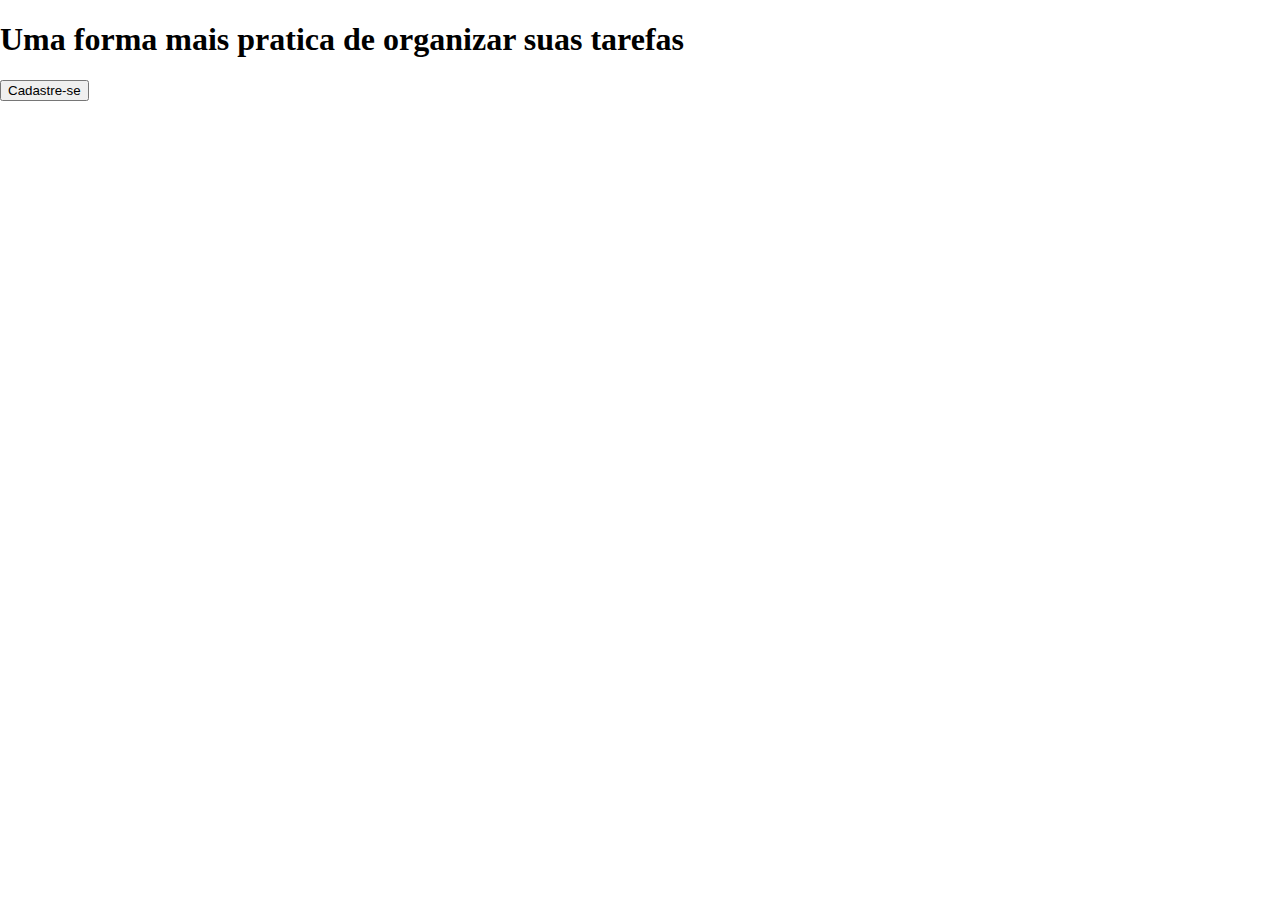
<file: src/main/resources/templates/index.html>
<!DOCTYPE html>
<html lang="en">
<head>
    <meta charset="UTF-8">
    <title>To-do list by Vini Dev</title>
    <link rel="stylesheet" href="../static/css/index.css">
</head>
<body>
    <h1>Uma forma mais pratica de organizar suas tarefas</h1>
    <a href="/cadastro"><button>Cadastre-se</button></a>
</body>
</html>
</file>
<file: src/main/resources/static/css/index.css>
body{
    padding:0;
    margin:0;
}
</file>
